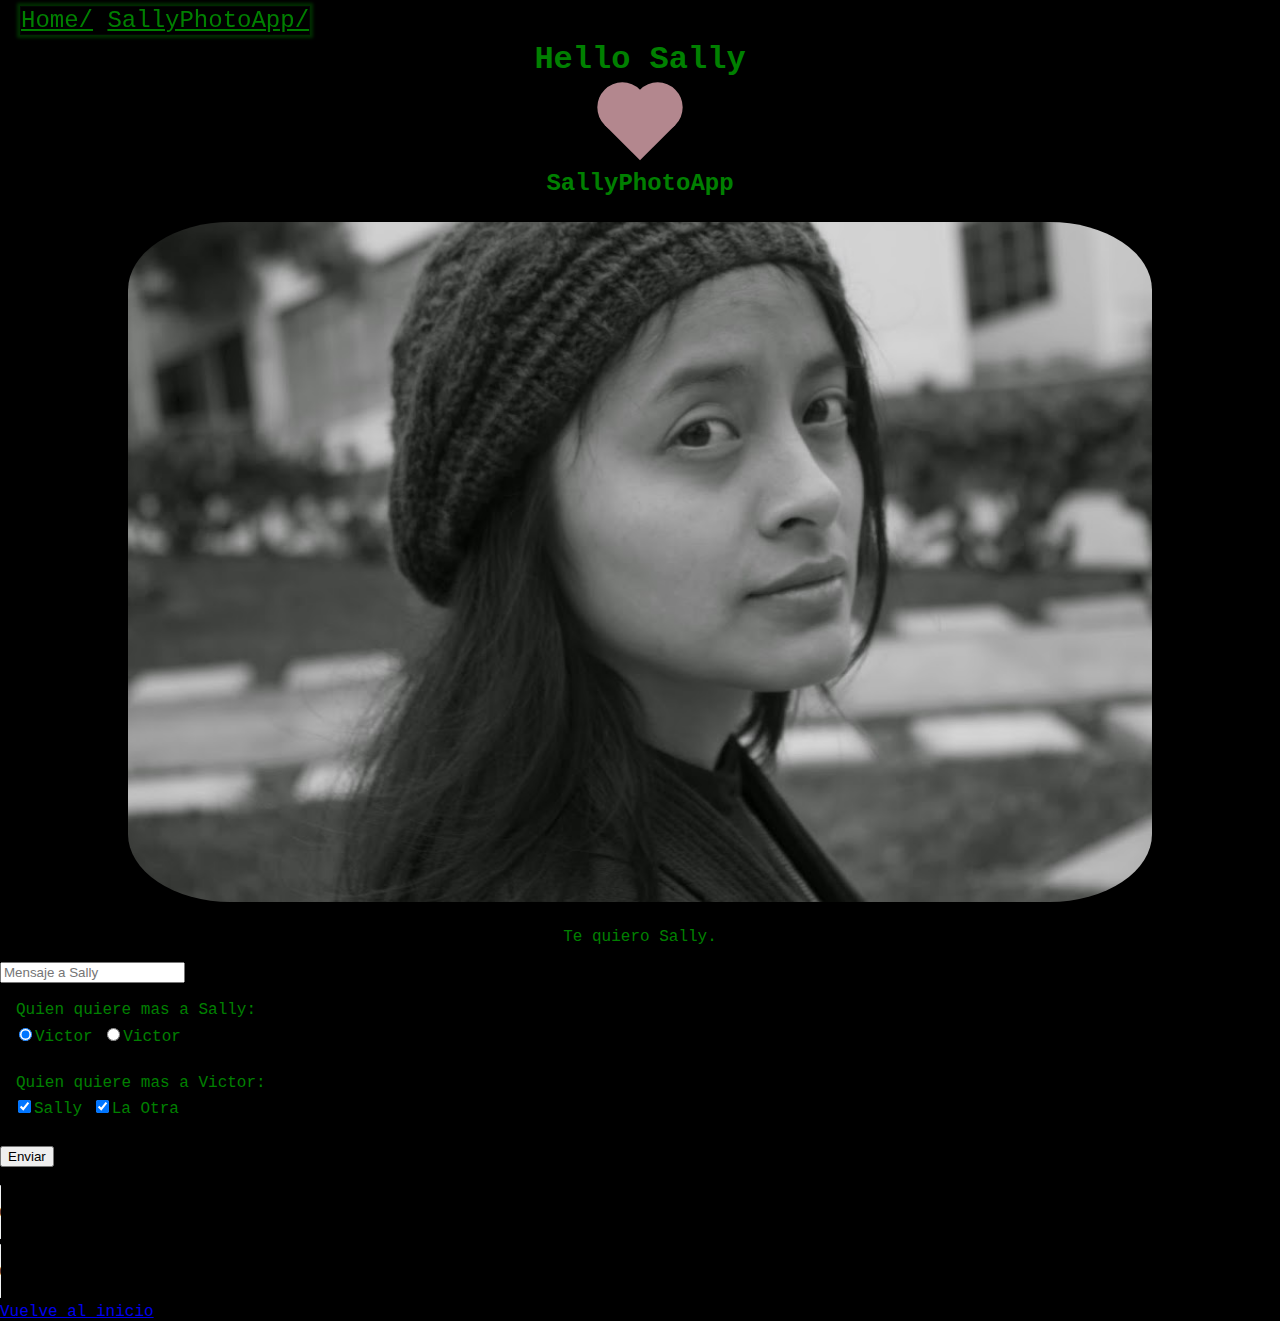
<file: sallyphotoapp.html>
<!DOCTYPE html>
<html lang="en">
<head>
    <meta charset="UTF-8">
    <meta http-equiv="X-UA-Compatible" content="IE=edge">
    <meta name="viewport" content="width=device-width, initial-scale=1.0">
    
    <title>Victor Lagorio</title>
    <link rel="stylesheet" href="style.css">
</head>
<body>
    
    <header>
        <nav>
            <ul class="nav_links">
                <li><a href="index.html">Home/</a></li>
                <li><a href="sallyphotoapp.html"> SallyPhotoApp/</a></li>
            </ul>
        </nav>
               
    </header>
    <!-- Una photo app guiandome del curso de Freecodecamp -->
    <main>
        
        <h1 class="holasally" id="top">hello sally</h1>
        <div class="heart"></div>
        <h2 class="">SallyPhotoApp</h2>
        
        <img class="imagensally" src="imagenes/Sally_1_960x638.jpg" alt="Foto de Sally">
        <p>Te quiero Sally.</p> 
        <form action="none">
            <input type="text" name="Mensaje a Sally" id="" placeholder="Mensaje a Sally">
            <br>
            <br>
            <fieldset >
                <legend>Quien quiere mas a Sally:</legend>
                <label for="victor"><input type="radio" id="victor" name="QuiereaSally" checked>Victor</label>
                <label for="victor2"><input type="radio" id="victor2" name="QuiereaSally">Victor</label>
            </fieldset>
            <br>
            <fieldset>  
                <legend>Quien quiere mas a Victor:</legend>
                <label for="Sally"><input type="checkbox" id="Sally" checked>Sally</label>
                <label for="LaOtra"><input type="checkbox" id="LaOtra" checked>La Otra</label>
            </fieldset>
            <br>
            <button type="submit">Enviar</button>
        </form>
        <br>
        <audio id="trabajasally" controls tabindex="1" >
            Hola Sally, es hora de trabajar
            <source src="media/Sallytrabaja.wav" type="audio/wav">
        </audio>
        <br>
        <audio id="victorquiere" controls tabindex="1" >
            Sally victor dice que te quiere
            <source src="media/Victorquiereasally.mp3" type="audio/mp3">
        </audio>
        <br>
        <a href="#top">Vuelve al inicio</a>
    </main>
</body>
</html>
</file>
<file: style.css>
@import url('https://fonts.googleapis.com/css2?family=Roboto+Mono&display=swap');

:root {
    --color-corazon: pink;
    
}
header {
    display: flex;
    justify-content: flex-start;
    align-items: center;
    margin: 20px;
    /* background-color: aliceblue; */
}

nav {
    position: fixed;
    display: flex;
    justify-content: flex-start;
    align-items: center;
    width: auto;
    margin: 0;
    padding: 0;
    
}

.nav_links {
    padding: 0px 0px 0px 0px;
    font-size: x-large;
    text-decoration: none;
    list-style: none;
    /* background-color: aliceblue; */
    box-shadow: rgba(0, 100, 0, 0.45) 0px 0px 3px 3px;
    border: 1px solid rgba(39, 71, 46, 0.1);
    z-index: 1;
}

.nav_links li {
    display: inline-block;
    margin: 0;
    padding: 0px 0px 0px 0px;
}

.nav_links li a {
    color: green;
    /* padding: 0 20px; */
    transition: all 0.3s ease 0s;
}

.nav_links li a:hover {
    color: white;
}

h1, h2 {
    color: green;
    text-align: center;
} 

body {
    background-color: black;
    color: green;
    font-family: 'Courier New', 'Roboto Mono', monospace;
    margin: 0 0 0 0;
}

p {
    text-align: center;
}
/* ------index------ */

.sectitulo {
    /* background-color: black;
    background-image: 
radial-gradient(at 47% 33%, rgba(47, 97, 20, 0.195) 0, transparent 59%), 
radial-gradient(at 82% 65%, rgba(22, 29, 17, 0.445) 0, transparent 55%); */
    
    background-image: url(imagenes/malecon4000x3000.jpg);
    background-size: 100% 50vw;
    padding-bottom: 40vw;
    background-repeat: no-repeat;
}

.titulo {
    margin: auto;
    padding: 2rem ;
    text-shadow: 0 0 5px darkgreen, 0 0 10px darkgreen, 0 0 15px darkgreen, 0 0 20px darkgreen;
    
}

.titulo:hover {
    /* transform: scale(1.1); */
    animation: flicker steps(100) 3000ms 1s infinite; 
    animation-timing-function: linear;
    animation-fill-mode: backwards; 
    /* will-change: contents; */
}

@keyframes flicker {
    10% {
        color: rgba(0, 255, 0, 0.1);
        filter: saturate(200%) hue-rotate(20deg);
        transform: scale(1.02);
    }
    20% {
        color: rgba(0, 255, 0, 0.2);
        filter: saturate(200%) hue-rotate(20deg);
        transform: scale(1.04);
    }
    30% {
        color: rgba(0, 255, 0, 0.3);
        filter: saturate(200%) hue-rotate(20deg);
        transform: scale(1.06);
    }
    40% {
        color: rgba(0, 255, 0, 0.4);
        filter: saturate(200%) hue-rotate(20deg);
        transform: scale(1.08);
    }
    
    50% {
        color: rgba(0, 255, 0, 0.5);
        filter: saturate(200%) hue-rotate(20deg);
        
        transform: scale(1.1);
    }
    60% {
        color: rgba(0, 255, 0, 0.5);
        filter: saturate(200%) hue-rotate(20deg);
        
        transform: scale(1.1);
    }
    70% {
        color: rgba(0, 255, 0, 0.4);
        filter: saturate(200%) hue-rotate(20deg);
        transform: scale(1.08);
    }
    80% {
        color: rgba(0, 255, 0, 0.3);
        filter: saturate(200%) hue-rotate(20deg);
        transform: scale(1.06);
    }
    90% {
        color: rgba(0, 255, 0, 0.2);
        filter: saturate(200%) hue-rotate(20deg);
        transform: scale(1.04);
    }
    100%{
        color: rgba(0, 255, 0, 0.1);
        filter: saturate(200%) hue-rotate(20deg);
        transform: scale(1.02);
    }
}

.habilidades {
    margin: auto;
    margin-bottom: 10px;
    text-align: center;
    text-transform: uppercase;
}

table {
    border-width: 2px;
    border-style:solid;
    border-color: green;
    align-content: center;
    margin: auto;
    margin-bottom: 20px;
}

tr,th{
    border: 1px solid green;
    padding: 2px 8px 0;
}

.fuente {
    text-transform: uppercase;
    margin: auto;
    text-align: center;
}

ol , li {
    margin: auto;
    list-style:  square inside ;
    text-align: center;
}


/* ------SallyPhotoApp------ */

.holasally {
    text-transform: capitalize;
    /* background-color: beige; */
}
.imagensally {
    width: 80%;
    border-radius: 10%;
    margin: 5px 10% 5px 10%;
}

.heart {
    position: relative;
    /* float: inline-end; */
    margin: auto;
    top: 0;
    right: 0;
    bottom: 0;
    left: 0;
    background-color: var(--color-corazon);
    height: 50px;
    width: 50px;
    transform: rotate(-45deg) ;
    animation-name: beat;
    animation-duration: 1s;
    animation-iteration-count: infinite;
    opacity: .7;
}

.heart::after {
    background-color: var(--color-corazon);
    content: "";
    border-radius: 50%;
    position: absolute;
    width: 50px;
    height: 50px;
    top: 0px;
    left: 25px;
}

.heart::before {
    content: "";
    background-color: var(--color-corazon);
    border-radius: 50%;
    position: absolute;
    width: 50px;
    height: 50px;
    top: -25px;
    left: 0px;
}

@keyframes beat {
    0% {
    transform: scale(1) rotate(-45deg);
    }
    50% {
    transform: scale(0.6) rotate(-45deg);
    }
}

fieldset {
    border: 0px;
}
</file>
